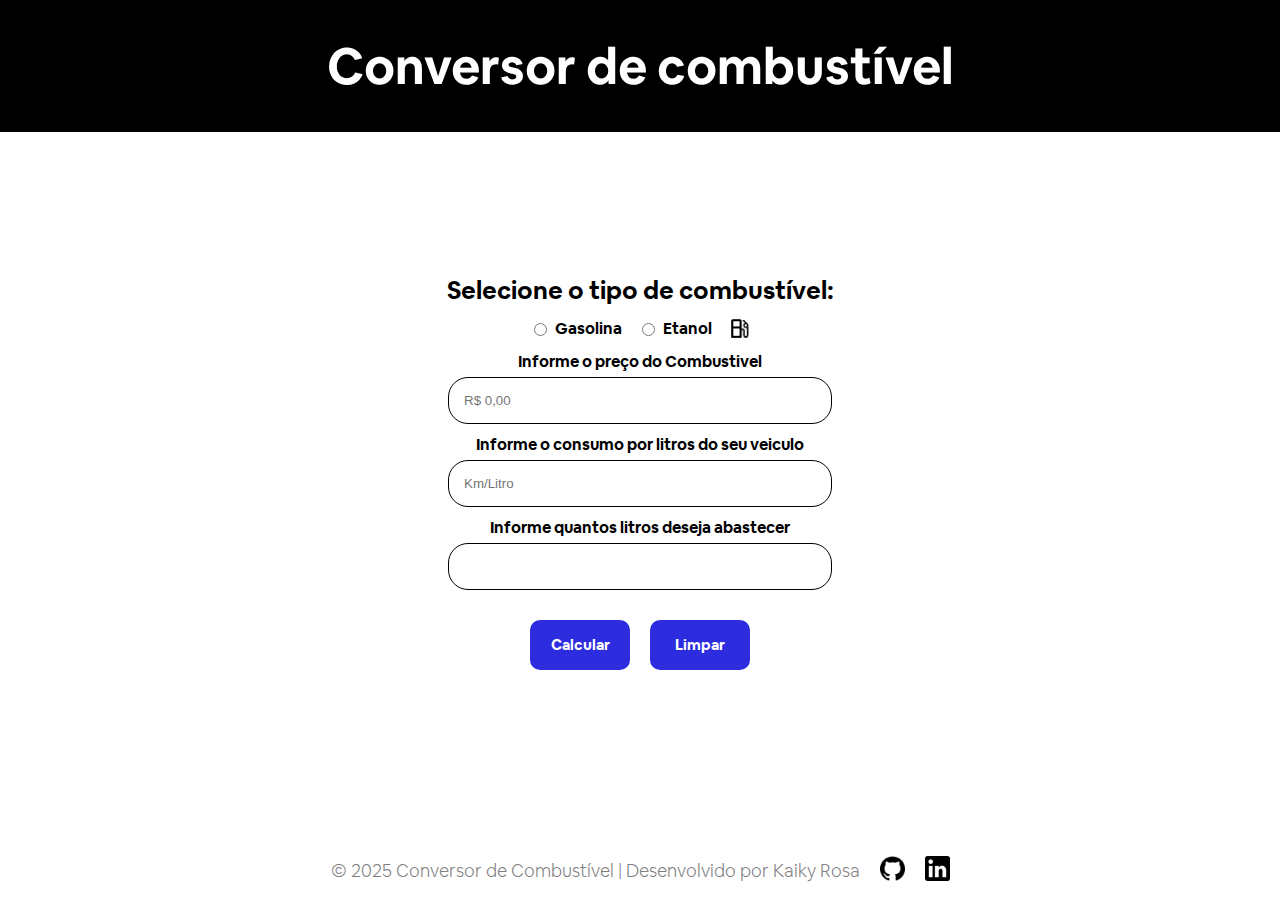
<file: index.html>
<!DOCTYPE html>
<html lang="pt-BR">
<head>
    <meta charset="UTF-8">
    <meta name="viewport" content="width=device-width, initial-scale=1.0">
    <title>Meu Flex</title>
    <link rel="stylesheet" href="./Css/style.css">
</head>
<body>
    <header>
        <div class="titulo" >
            <h1>Conversor de combustível</h1>
        </div>
    </header>
    <main>
        <div class="main">

        </div>
            <div class="Flex">
            <label class="sub-titulo">Selecione o tipo de combustível:</label>
        <div class="combustivel-opcoes">
        <label for="gasolina">
            <input  type="radio" name="combustivel" id="gasolina" value="Gasolina"> Gasolina
        </label>
        <label for="etanol">
            <input  type="radio" name="combustivel" id="etanol" value="Etanol"> Etanol
        </label>
        <img src="./icons/local_gas_station_24dp_000000_FILL0_wght400_GRAD0_opsz24.png" alt="">
        </div>
        </div>
        <div class="Flex">
            <label for="">Informe o preço do Combustivel</label>
            <input type="text" step="0.01" min="0.01" name="preco" id="preco" placeholder="R$ 0,00">
        </div>
        <div class="Flex">
            <label for="">Informe o consumo por litros do seu veiculo</label>
            <input type="number" name="consumo" id="consumo" placeholder="Km/Litro">
        </div>
        <div class="Flex">
            <label for="">Informe quantos litros deseja abastecer</label>
            <input type="number" name="qt_litros" id="qt_litros">
        </div>
        <div class="botao">
            <button id="btn_calcular" type="button">Calcular</button>
            <button id="btn_limpar" type="button">Limpar</button>

        </div>
        <div class="resultado">
            <p id="resultado"></p>
        </div>

    </main>
    
    <footer>
        <div class="footer">
           
            <p>&copy; 2025 Conversor de Combustível | Desenvolvido por Kaiky Rosa</p>
            
            <div class="footer-icon">
                <a href="https://github.com/kaikyrodrigues" target="_blank"><img src="./icons/github.png" alt=""></a>
                <a href="https://www.linkedin.com/in/kaiky-rodrigues-rosa-56602b319/" target="_blank"><img src="./icons/linkedin-logo.png" alt=""></a>           
            </div>
            
            
            
            
        </div>       
    </footer>
    <script src="./Script/script.js"></script>
  
</body>
</html>
</file>
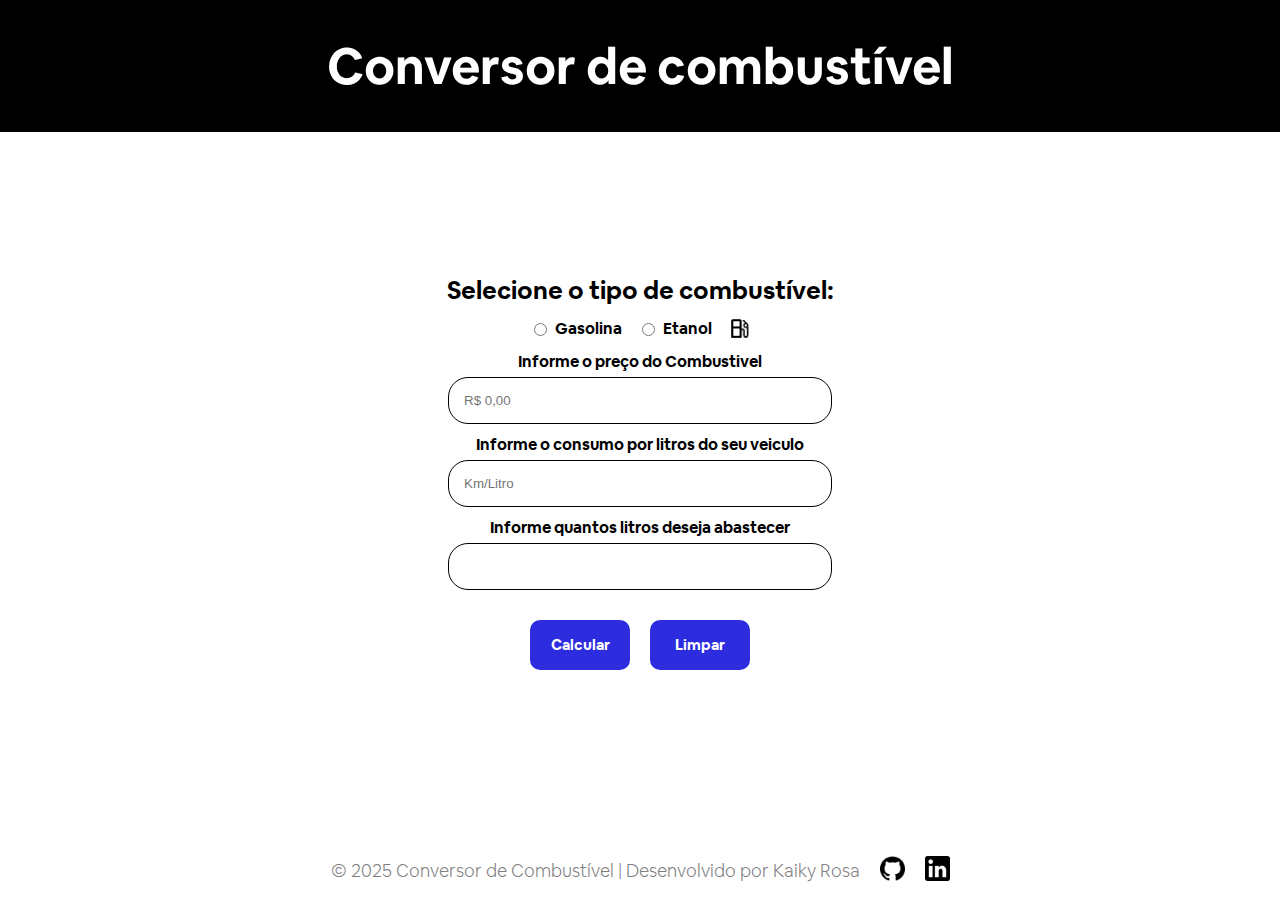
<file: MeuFlex.html>
<!DOCTYPE html>
<html lang="pt-BR">
<head>
    <meta charset="UTF-8">
    <meta name="viewport" content="width=device-width, initial-scale=1.0">
    <title>Meu Flex</title>
    <link rel="stylesheet" href="./Css/MeuFlex.css">
</head>
<body>
    <header>
        <div class="titulo" >
            <h1>Conversor de combustível</h1>
        </div>
    </header>
    <main>
        <div class="main">

        </div>
            <div class="Flex">
            <label class="sub-titulo">Selecione o tipo de combustível:</label>
        <div class="combustivel-opcoes">
        <label for="gasolina">
            <input  type="radio" name="combustivel" id="gasolina" value="Gasolina"> Gasolina
        </label>
        <label for="etanol">
            <input  type="radio" name="combustivel" id="etanol" value="Etanol"> Etanol
        </label>
        <img src="./icons/local_gas_station_24dp_000000_FILL0_wght400_GRAD0_opsz24.png" alt="">
        </div>
        </div>
        <div class="Flex">
            <label for="">Informe o preço do Combustivel</label>
            <input type="text" step="0.01" min="0.01" name="preco" id="preco" placeholder="R$ 0,00">
        </div>
        <div class="Flex">
            <label for="">Informe o consumo por litros do seu veiculo</label>
            <input type="number" name="consumo" id="consumo" placeholder="Km/Litro">
        </div>
        <div class="Flex">
            <label for="">Informe quantos litros deseja abastecer</label>
            <input type="number" name="qt_litros" id="qt_litros">
        </div>
        <div class="botao">
            <button id="btn_calcular" type="button">Calcular</button>
            <button id="btn_limpar" type="button">Limpar</button>

        </div>
        <div class="resultado">
            <p id="resultado"></p>
        </div>

    </main>
    
    <footer>
        <div class="footer">
           
            <p>&copy; 2025 Conversor de Combustível | Desenvolvido por Kaiky Rosa</p>
            
            <div class="footer-icon">
                <a href="https://github.com/kaikyrodrigues" target="_blank"><img src="./icons/github.png" alt=""></a>
                <a href="https://www.linkedin.com/in/kaiky-rodrigues-rosa-56602b319/" target="_blank"><img src="./icons/linkedin-logo.png" alt=""></a>           
            </div>
            
            
            
            
        </div>       
    </footer>
    <script src="./Script/MeuFlex.js"></script>
  
</body>
</html>
</file>
<file: Css/style.css>
@font-face {
  font-family: 'cerealbold';
  src: url('../Fontes/AirbnbCerealBold.ttf');
}
@font-face {
  font-family: 'cereallight';
  src: url('../Fontes/AirbnbCerealLight.ttf');
}

html, body {
      min-height: 100vh;
      margin: 0;
      padding: 0;
      display: flex;
      flex-direction: column;
    }
    body {
      font-family: 'cerealbold';
      flex: 1;
    }
    main {
      flex: 1;
      display: flex;
      flex-direction: column;
      justify-content: center;
    }
    .titulo {
    background: black;
    justify-content: center;
    display: flex;
    text-align: center;
    color: white;
    width: 100%;
    font-size: 25px;
    }
    .Flex {
      margin-bottom: 10px;
      display: flex;
      align-items: center;
      justify-content: center;
      flex-direction: column;
    }
    .sub-titulo{
      font-size: 25px;
      margin-top: 10px;
    }

    .botao {
      margin-top: 20px;
      display: flex;
      justify-content: center;
      gap: 20px;
      border: none;
    }

    label {
      display: block;
      margin-bottom: 5px;
    }

    input[type="text"],
    input[type="number"] {
      width: 30%;
      padding: 15px;
      box-sizing: border-box;
      border-radius: 20px;
      border: solid 1px;
    }

    .combustivel-opcoes {
      display: flex;
      gap: 15px;
      margin-top: 5px;
    }
    .combustivel-opcoes input{
      cursor: pointer;
    }
    .combustivel-opcoes img{
      width: 25px;
      height: auto;
    }
  

    .combustivel-opcoes label {
      display: flex;
      align-items: center;
      gap: 5px;
      margin: 0;
      cursor: pointer;
    }
    #btn_calcular {
      background-color: rgb(45, 45, 223);
      color: white;
      border-radius: 10px;
      width: 100px;
      height: 50px;
      cursor: pointer;
      border: none;
      font-family: 'cerealbold';
      font-size: 15px;
      transition: all 0.2s ease;
    }
    #btn_limpar {
      background-color: rgb(45, 45, 223);
      color: white;
      border-radius: 10px;
      width: 100px;
      height: 50px;
      cursor: pointer;
      border-color: none;
      border: none;
      font-family: 'cerealbold';
      font-size: 15px;
      transition: all 0.2s ease;
      
    }
    #btn_limpar:hover{
      background-color: rgb(15, 15, 158);
      width: 101px;
      height: 50px;
      transform: scale(1.05);
    }
    #btn_calcular:hover{
      background-color: rgb(15, 15, 158);
      width: 101px;
      height: 50px;
      transform: scale(1.05);
    }
    .resultado{
      display: flex;
      justify-content: center;
      font-size: 20px;
    }
    .footer{
      display: flex;
      font-family: 'cereallight';
      color: grey;
      font-size: 18px;
      width: 100%;
      align-items: center;
      justify-content: center;
      margin-top: auto;
      gap: 20px;
    }
    .footer img{
      width: 25px;
      height: auto;
    }
    .footer-icon{
      display: flex;
      gap: 20px;

    }
@media (max-width: 768px){
    .titulo {
    background-color: black;
    justify-content: center;
    align-items: center;
    display: flex;
    text-align: center;
    color: white;
    width: 100%;
    font-size: 18px;
    }
    .sub-titulo{
      font-size: 18px;
      margin-top: 10px;
    }
    input[type="text"],
    input[type="number"] {
      width: 50%;
      padding: 15px;
      box-sizing: border-box;
      border-radius: 20px;
      border: solid 1px;
    }

    .footer{
      display: flex;
      flex-direction: column;
      font-family: 'cereallight';
      color: grey;
      font-size: 12px;
      width: 100%;
      align-items: center;
      justify-content: center;
      margin-top: auto;
      gap: 10px;
    }
    .footer p{
      order: 2;
    }
    .footer img{
      order: 1;
    }
    .footer img{
      width: 25px;
      height: auto;
    }
    .footer-icon{
      display: flex;
      gap: 10px;
    }  
}
</file>
<file: Css/MeuFlex.css>
@font-face {
  font-family: 'cerealbold';
  src: url('../Fontes/AirbnbCerealBold.ttf');
}
@font-face {
  font-family: 'cereallight';
  src: url('../Fontes/AirbnbCerealLight.ttf');
}

html, body {
      min-height: 100vh;
      margin: 0;
      padding: 0;
      display: flex;
      flex-direction: column;
    }
    body {
      font-family: 'cerealbold';
      flex: 1;
    }
    main {
      flex: 1;
      display: flex;
      flex-direction: column;
      justify-content: center;
    }
    .titulo {
    background: black;
    justify-content: center;
    display: flex;
    text-align: center;
    color: white;
    width: 100%;
    font-size: 25px;
    }
    .Flex {
      margin-bottom: 10px;
      display: flex;
      align-items: center;
      justify-content: center;
      flex-direction: column;
    }
    .sub-titulo{
      font-size: 25px;
      margin-top: 10px;
    }

    .botao {
      margin-top: 20px;
      display: flex;
      justify-content: center;
      gap: 20px;
      border: none;
    }

    label {
      display: block;
      margin-bottom: 5px;
    }

    input[type="text"],
    input[type="number"] {
      width: 30%;
      padding: 15px;
      box-sizing: border-box;
      border-radius: 20px;
      border: solid 1px;
    }

    .combustivel-opcoes {
      display: flex;
      gap: 15px;
      margin-top: 5px;
    }
    .combustivel-opcoes input{
      cursor: pointer;
    }
    .combustivel-opcoes img{
      width: 25px;
      height: auto;
    }
  

    .combustivel-opcoes label {
      display: flex;
      align-items: center;
      gap: 5px;
      margin: 0;
      cursor: pointer;
    }
    #btn_calcular {
      background-color: rgb(45, 45, 223);
      color: white;
      border-radius: 10px;
      width: 100px;
      height: 50px;
      cursor: pointer;
      border: none;
      font-family: 'cerealbold';
      font-size: 15px;
      transition: all 0.2s ease;
    }
    #btn_limpar {
      background-color: rgb(45, 45, 223);
      color: white;
      border-radius: 10px;
      width: 100px;
      height: 50px;
      cursor: pointer;
      border-color: none;
      border: none;
      font-family: 'cerealbold';
      font-size: 15px;
      transition: all 0.2s ease;
      
    }
    #btn_limpar:hover{
      background-color: rgb(15, 15, 158);
      width: 101px;
      height: 50px;
      transform: scale(1.05);
    }
    #btn_calcular:hover{
      background-color: rgb(15, 15, 158);
      width: 101px;
      height: 50px;
      transform: scale(1.05);
    }
    .resultado{
      display: flex;
      justify-content: center;
      font-size: 20px;
    }
    .footer{
      display: flex;
      font-family: 'cereallight';
      color: grey;
      font-size: 18px;
      width: 100%;
      align-items: center;
      justify-content: center;
      margin-top: auto;
      gap: 20px;
    }
    .footer img{
      width: 25px;
      height: auto;
    }
    .footer-icon{
      display: flex;
      gap: 20px;

    }
@media (max-width: 768px){
    .titulo {
    background-color: black;
    justify-content: center;
    align-items: center;
    display: flex;
    text-align: center;
    color: white;
    width: 100%;
    font-size: 18px;
    }
    .sub-titulo{
      font-size: 18px;
      margin-top: 10px;
    }
    input[type="text"],
    input[type="number"] {
      width: 50%;
      padding: 15px;
      box-sizing: border-box;
      border-radius: 20px;
      border: solid 1px;
    }

    .footer{
      display: flex;
      flex-direction: column;
      font-family: 'cereallight';
      color: grey;
      font-size: 12px;
      width: 100%;
      align-items: center;
      justify-content: center;
      margin-top: auto;
      gap: 10px;
    }
    .footer p{
      order: 2;
    }
    .footer img{
      order: 1;
    }
    .footer img{
      width: 25px;
      height: auto;
    }
    .footer-icon{
      display: flex;
      gap: 10px;
    }  
}
</file>
